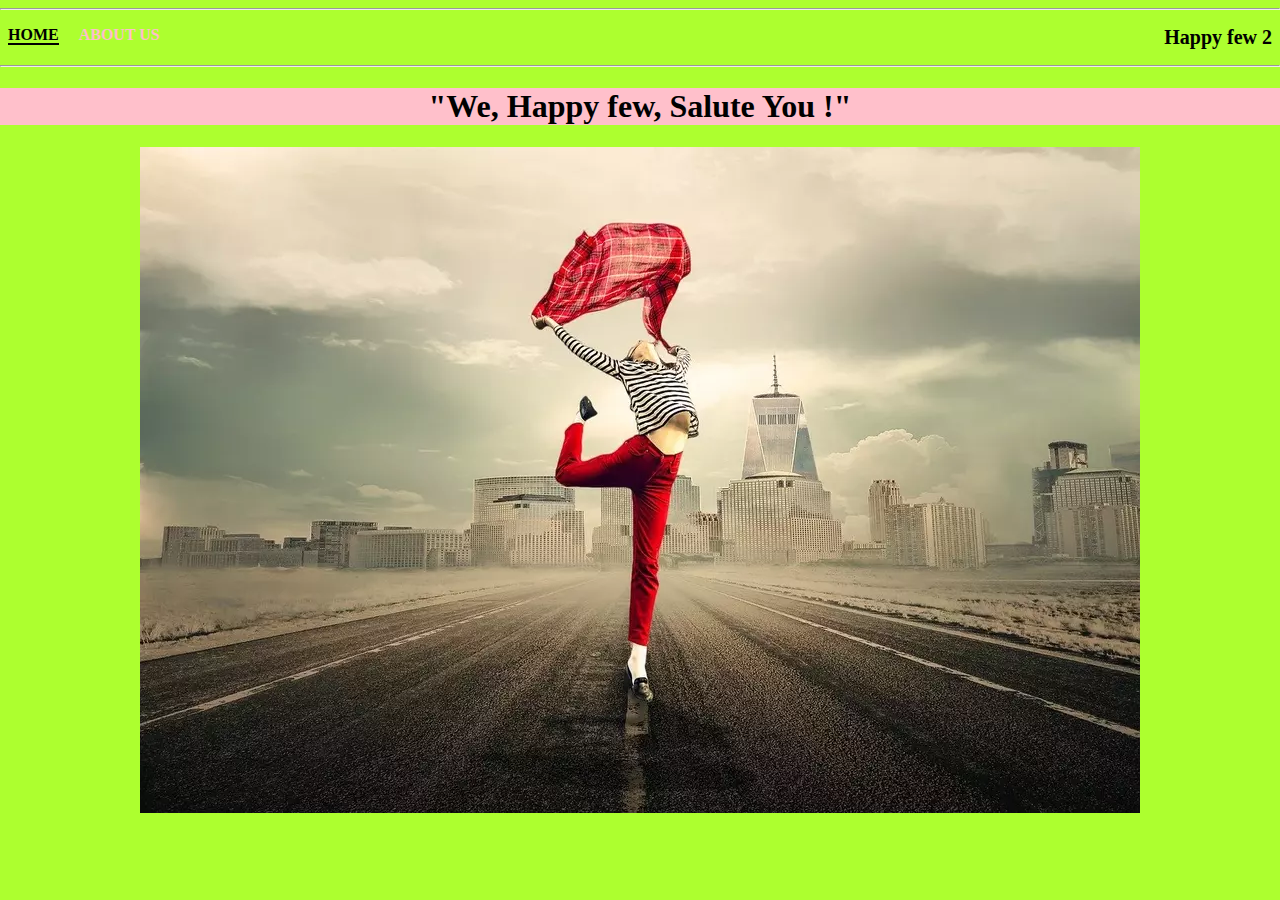
<file: index.html>
<!DOCTYPE html>

<html lang="en">

	<head>

		<meta charset="utf-8">
		<meta name="viewport" content="width=device-width, initial-scale=1">
		<link rel="stylesheet" href="css/styles.css">
		<title>Happy few two</title>

	</head>

	<body>

		<hr>

		<nav>

			<div class="nav-links">

				<div class="link">
					<a class="active" href="index.html">HOME</a>
				</div>

				<div class="link">
					<a href="about.html">ABOUT US</a>
				</div>

			</div>

			<div class="logo">Happy few 2</div>
					
		</nav>

		<hr>

		<h1>"We, Happy few, Salute You !"</h1>

		<img src="pic/girl-freedom.webp" alt="girl-freedom">


	</body>

</html>
</file>
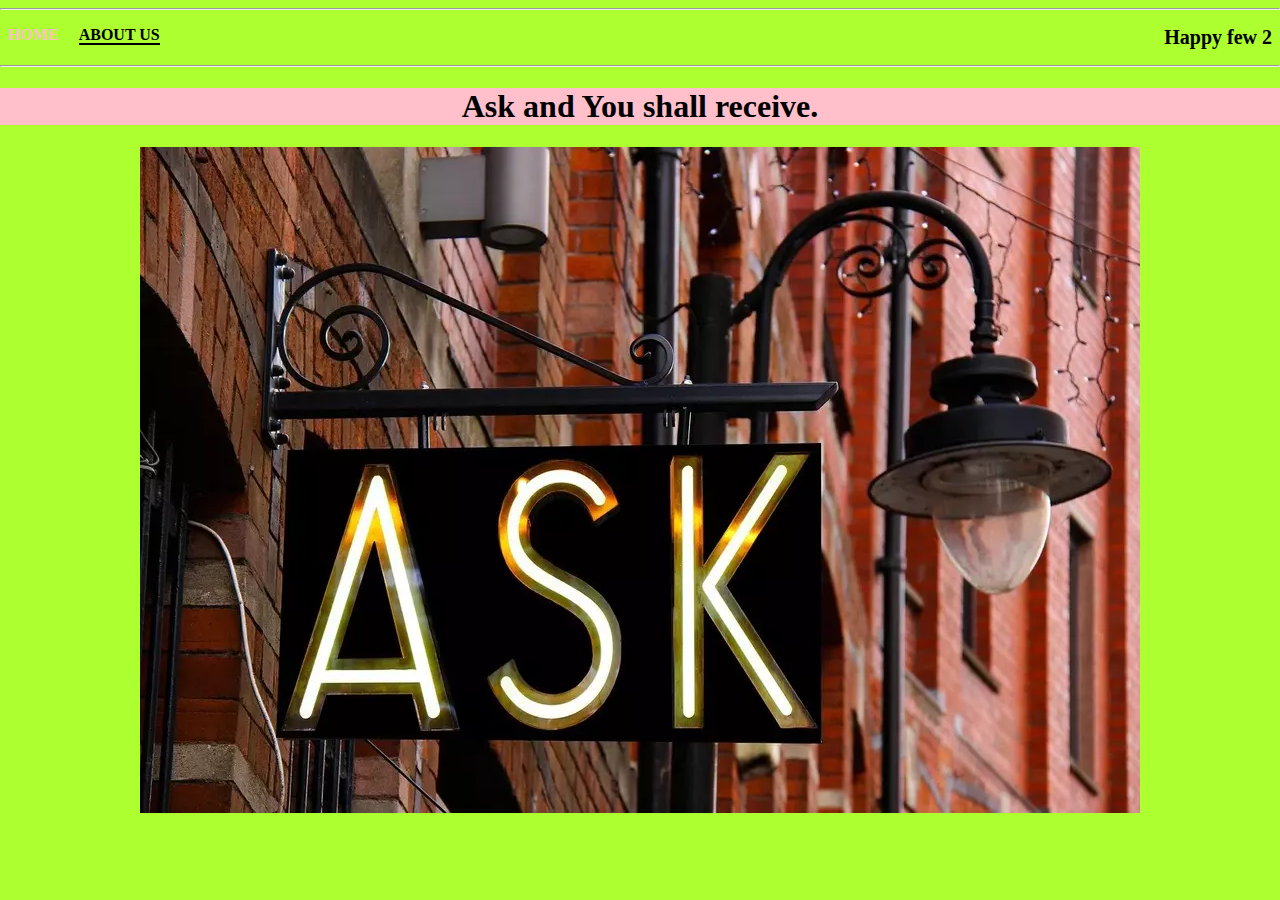
<file: about.html>
<!DOCTYPE html>

<html lang="en">

	<head>

		<meta charset="utf-8">
		<meta name="viewport" content="width=device-width, initial-scale=1">
		<link rel="stylesheet" href="css/styles.css">
		<title>Happy few two</title>

	</head>

	<body>

		<hr>

		<nav>

			<div class="nav-links">

				<div class="link">
					<a href="index.html">HOME</a>
				</div>

				<div class="link">
					<a class="active" href="about.html">ABOUT US</a>
				</div>
				
			</div>

			<div class="logo">Happy few 2</div>
					
		</nav>

		<hr>

		<h1>Ask and You shall receive.</h1>

		<img src="pic/ask.webp" alt="ask pic">

	</body>

</html>
</file>
<file: css/styles.css>
body{
	background-color: greenyellow;
	margin: 0;
}

h1{
	background-color: pink;
	text-align: center;
}

nav{
	display: flex;
	justify-content: space-between;
	padding: 8px;
}

.nav-links{
	display: flex;

}

nav>.nav-links>div{
	margin-right: 20px;
	font-weight: 600;
}

.link{
	border-bottom: 2px solid transparent;
	transition: border-bottom 0.2s;
}

.link a{
	color: pink;
	text-decoration: none;
	transition: color 0.2s;
}

.link:hover{
	/*border-bottom: 2px solid black;*/
}

.link a:hover{
	color: black;
}

a.active,a:hover{
	color: black;
	background: greenyellow;
	border-bottom: 2px solid black;
}

.logo{
	color: black;
	font-size: 20px;
	font-weight: 600;
}

img{
	display: block;
	margin-left: auto;
	margin-right: auto;
}
</file>
